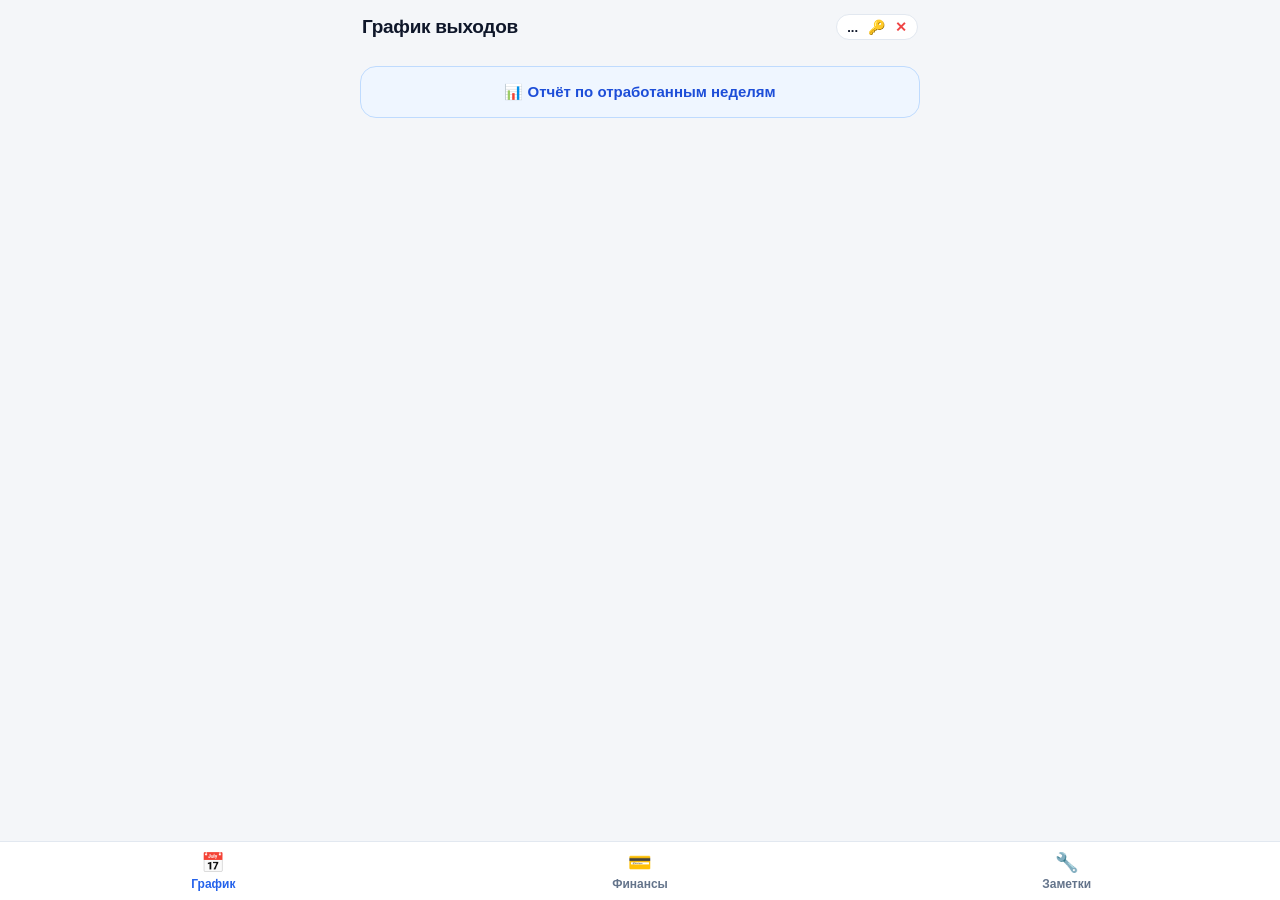
<file: index.html>
<!DOCTYPE html>
<html lang="ru">
  <head>
    <meta charset="UTF-8" />
    <meta
      name="viewport"
      content="width=device-width, initial-scale=1.0, maximum-scale=1.0, user-scalable=no"
    />
    <title>Смены и Касса</title>
    <link rel="manifest" href="manifest.json" />
    <link rel="stylesheet" href="css/base.css" />
    <link rel="stylesheet" href="css/schedule.css" />
    <link rel="stylesheet" href="css/cash.css" />
    <link rel="stylesheet" href="css/modals.css" />
    <link rel="stylesheet" href="css/notes.css" />
    <meta name="mobile-web-app-capable" content="yes" />
    <meta name="apple-mobile-web-app-capable" content="yes" />
    <meta
      name="apple-mobile-web-app-status-bar-style"
      content="black-translucent"
    />
    <link rel="icon" href="favicon.ico" sizes="any" />
    <link rel="apple-touch-icon" href="icon.png" />
  </head>
  <body>
    <div id="loader">Синхронизация...</div>

    <div class="container">
      <div class="topbar">
        <div class="app-title" id="page-title">График выходов</div>
        <div class="user-pill">
          <span id="user-info">...</span>
          <button
            class="logout-btn btn-pass"
            onclick="changePassword()"
            title="Сменить пароль"
          >
            🔑
          </button>
          <button class="logout-btn" onclick="logout()" title="Выйти">✕</button>
        </div>
      </div>

      <div id="slot-schedule"></div>

      <div id="tab-finance" class="tab-view hidden">
        <div class="seg-bar no-print" id="fin-switcher">
          <button
            class="seg-btn active"
            id="seg-cash"
            onclick="switchFinMode('cash')"
          >
            💵 Касса и боксы
          </button>
          <button
            class="seg-btn"
            id="seg-salary"
            onclick="switchFinMode('salary')"
          >
            💳 З/П
          </button>
        </div>
        <div id="slot-cash"></div>
        <div id="slot-salary"></div>
      </div>

      <div id="slot-admin"></div>
      <div id="slot-notes"></div>
    </div>

    <div id="slot-modals"></div>

    <nav class="bottom-nav">
      <button
        class="nav-item active"
        onclick="switchTab('schedule', 'График выходов', this)"
      >
        <span class="nav-ico">📅</span><span>График</span>
      </button>
      <button
        class="nav-item"
        id="nav-finance"
        onclick="switchTab('finance', 'Финансы и касса', this)"
      >
        <span class="nav-ico">💳</span><span>Финансы</span>
      </button>
      <button
        class="nav-item"
        onclick="switchTab('notes', 'Заметки по мойке', this)"
      >
        <span class="nav-ico">🔧</span><span>Заметки</span>
      </button>

      <button
        class="nav-item hidden"
        id="nav-logs"
        onclick="switchTab('logs', 'Журнал правок', this)"
      >
        <span class="nav-ico">🛡️</span><span>Журнал</span>
      </button>
      <button
        class="nav-item hidden"
        id="nav-perms"
        onclick="switchTab('perms', 'Права доступа', this)"
      >
        <span class="nav-ico">⚙️</span><span>Права</span>
      </button>
    </nav>

    <script src="config.js"></script>
    <script src="js/api.js"></script>
    <script src="js/schedule.js"></script>
    <script src="js/cash.js"></script>
    <script src="js/salary.js"></script>
    <script src="js/notes.js"></script>
    <script src="js/main.js"></script>
    <script>
      if ("serviceWorker" in navigator) {
        navigator.serviceWorker.register("./sw.js");
      }
    </script>
  </body>
</html>
</file>
<file: css/base.css>
:root {
  --bg: #f4f6f9;
  --card: #ffffff;
  --primary: #2563eb;
  --text: #0f172a;
  --muted: #64748b;
  --border: #e2e8f0;
}

* {
  box-sizing: border-box;
  -webkit-tap-highlight-color: transparent;
}

body {
  font-family: -apple-system, BlinkMacSystemFont, "Segoe UI", Roboto, sans-serif;
  background: var(--bg);
  margin: 0;
  padding: 12px 12px 84px 12px;
  color: var(--text);
}

.container {
  max-width: 560px;
  margin: 0 auto;
}

.hidden {
  display: none !important;
}

#loader {
  position: fixed;
  top: 12px;
  left: 50%;
  transform: translateX(-50%);
  background: var(--text);
  color: #fff;
  padding: 7px 14px;
  border-radius: 20px;
  font-size: 13px;
  font-weight: 600;
  z-index: 999;
  display: none;
}

/* Шапка и нижняя навигация */
.topbar {
  display: flex;
  justify-content: space-between;
  align-items: center;
  margin-bottom: 12px;
  padding: 2px;
}
.app-title {
  font-size: 19px;
  font-weight: 800;
  letter-spacing: -0.3px;
}
.user-pill {
  display: flex;
  align-items: center;
  gap: 6px;
  background: #fff;
  border: 1px solid var(--border);
  padding: 4px 10px;
  border-radius: 20px;
  font-size: 13px;
  font-weight: 600;
}
.logout-btn {
  color: #ef4444;
  cursor: pointer;
  font-weight: 700;
  border: none;
  background: none;
  padding: 0 0 0 4px;
  font-size: 14px;
}
.logout-btn.btn-pass,
.logout-btn.btn-link-blue {
  color: var(--primary);
}
.logout-btn.btn-link-blue {
  font-size: 13px;
  padding: 6px 10px;
}

.bottom-nav {
  position: fixed;
  bottom: 0;
  left: 0;
  right: 0;
  background: rgba(255, 255, 255, 0.96);
  backdrop-filter: blur(10px);
  border-top: 1px solid var(--border);
  display: flex;
  padding: 8px 0 calc(8px + env(safe-area-inset-bottom)) 0;
  z-index: 100;
}
.nav-item {
  flex: 1;
  border: none;
  background: none;
  display: flex;
  flex-direction: column;
  align-items: center;
  gap: 3px;
  color: var(--muted);
  font-size: 12px;
  font-weight: 600;
  cursor: pointer;
}
.nav-item.active {
  color: var(--primary);
}
.nav-ico {
  font-size: 19px;
}

/* Унифицированные панели и шапки */
.panel {
  background: var(--card);
  border-radius: 14px;
  padding: 14px;
  margin-bottom: 12px;
  border: 1px solid var(--border);
  box-shadow: 0 1px 3px rgba(15, 23, 42, 0.04);
  grid-column: 1 / -1;
}
.panel h3,
.panel-title {
  margin: 0 0 10px 0;
  font-size: 16px;
  font-weight: 700;
  color: var(--text);
}
.panel-title {
  margin-bottom: 0;
}
.panel-head {
  display: flex;
  justify-content: space-between;
  align-items: center;
  margin-bottom: 10px;
}
.panel-head.panel-head-sm {
  margin-bottom: 8px;
}
.panel-head.panel-head-lg {
  margin-bottom: 12px;
}
.panel-hint,
.field-label,
.muted-caption {
  font-size: 12px;
  color: var(--muted);
  margin-bottom: 8px;
}
.field-label {
  font-size: 13px;
  margin-bottom: 6px;
}
.muted-caption {
  margin-bottom: 0;
}

/* Унифицированные строки списков и балансов */
.emp-bal {
  display: flex;
  justify-content: space-between;
  align-items: center;
  padding: 10px 0;
  border-bottom: 1px solid #f1f5f9;
}
.emp-bal:last-child {
  border-bottom: none;
  padding-bottom: 0;
}
.emp-bal.bal-sm {
  padding: 6px 0;
}
.emp-bal.bal-sub,
.emp-bal.bal-sub-clean {
  border-top: 1px solid #cbd5e1;
  padding-top: 8px;
}
.emp-bal.bal-sub {
  margin-top: 4px;
}
.emp-bal.bal-total,
.emp-bal.bal-total-sm {
  border-top: 2px solid #cbd5e1;
  padding-top: 10px;
}
.emp-bal.bal-total-sm {
  padding-top: 8px;
}
.emp-name {
  font-size: 15px;
  font-weight: 600;
}
.emp-name.name-sm {
  font-size: 14px;
}
.debt-val {
  font-size: 16px;
  font-weight: 800;
  color: #dc2626;
}
.debt-val.ok {
  color: #16a34a;
}

.log-row {
  padding: 8px 0;
  border-bottom: 1px solid #f1f5f9;
  font-size: 13px;
  line-height: 1.4;
}
.log-meta {
  font-size: 11px;
  color: var(--muted);
  font-weight: 600;
}

/* Унифицированные поля и кнопки */
.field {
  width: 100%;
  padding: 11px;
  margin-bottom: 10px;
  border: 1px solid #cbd5e1;
  border-radius: 12px;
  font-size: 16px;
  background: #f8fafc;
}
.field.field-inline {
  margin-bottom: 0;
  flex: 1;
}
.field.field-sm,
.field.field-fact {
  margin-bottom: 8px;
}
.field.field-fact {
  font-weight: 800;
}

.mini-select {
  padding: 6px 10px;
  border: 1px solid #cbd5e1;
  border-radius: 10px;
  font-size: 13px;
  font-weight: 700;
  background: #f8fafc;
  color: var(--text);
}

.btn-primary {
  width: 100%;
  padding: 14px;
  border: none;
  border-radius: 16px;
  background: #16a34a;
  color: #fff;
  font-size: 16px;
  font-weight: 700;
  cursor: pointer;
  box-shadow: 0 2px 6px rgba(22, 163, 74, 0.2);
  transition: transform 0.1s;
}
.btn-primary:active {
  transform: scale(0.98);
}
.btn-primary.btn-inline {
  width: auto;
  padding: 10px 18px;
}
.btn-primary.btn-blue {
  background: var(--primary);
}

.rep-grid {
  display: flex;
  justify-content: center;
  gap: 12px;
  margin-top: 8px;
}
.rep-grid.grid-flush {
  margin-top: 0;
}
.btn-outline {
  flex: 1;
  max-width: 210px;
  padding: 16px 14px;
  border: 1.5px solid #bfdbfe;
  border-radius: 16px;
  background: #eff6ff;
  color: #1d4ed8;
  font-size: 15px;
  font-weight: 700;
  display: flex;
  align-items: center;
  justify-content: center;
  gap: 8px;
  cursor: pointer;
}
.btn-full {
  width: 100%;
  max-width: 100%;
}
.btn-primary.btn-compact,
.btn-outline.btn-compact {
  font-size: 14px;
  padding: 12px;
}

.rep-toolbar {
  display: flex;
  justify-content: center;
  gap: 12px;
  margin-bottom: 14px;
}
.btn-back,
.btn-print {
  flex: 1;
  max-width: 190px;
  border: none;
  padding: 14px 16px;
  border-radius: 16px;
  font-size: 15px;
  font-weight: 700;
  display: flex;
  align-items: center;
  justify-content: center;
  gap: 8px;
  cursor: pointer;
}
.btn-back {
  background: #e2e8f0;
  color: var(--text);
}
.btn-print {
  background: var(--primary);
  color: #fff;
}
.btn-print.btn-icon {
  padding: 6px 10px;
  font-size: 13px;
}

/* Унифицированные таблицы отчётов */
.table-wrap {
  overflow-x: auto;
  -webkit-overflow-scrolling: touch;
}
.rep-table {
  width: 100%;
  border-collapse: collapse;
  font-size: 13px;
  text-align: left;
}
.rep-table th {
  background: #f8fafc;
  color: var(--muted);
  font-weight: 700;
  padding: 7px 6px;
  border-bottom: 1px solid var(--border);
}
.rep-table td {
  padding: 8px 6px;
  border-bottom: 1px solid #f1f5f9;
}

/* Общие утилиты раскладки и текста */
.inline-row {
  display: flex;
  gap: 8px;
  margin-bottom: 12px;
}
.inline-row.inline-row-sm {
  margin-bottom: 10px;
}
.toolbar-inline {
  display: flex;
  gap: 6px;
  align-items: center;
}
.stack-col {
  display: flex;
  flex-direction: column;
  gap: 10px;
}
.flex-1 {
  flex: 1;
}
.btn-mt {
  margin-top: 12px;
}
.empty-msg {
  color: var(--muted);
  font-size: 14px;
}

.txt-sm {
  font-size: 14px;
}
.txt-md {
  font-size: 15px;
}
.txt-lg {
  font-size: 16px;
}
.txt-xl {
  font-size: 18px;
}
.txt-muted {
  color: var(--muted);
}
.txt-slate {
  color: #475569;
}
.txt-red {
  color: #dc2626;
}
.txt-green {
  color: #15803d;
}
.txt-blue {
  color: var(--primary);
}
.fw-700 {
  font-weight: 700;
}
.fw-800 {
  font-weight: 800;
}

/* Печать */
@media print {
  body {
    background: #fff;
    padding: 0;
  }
  .topbar,
  .bottom-nav,
  .no-print,
  #loader {
    display: none !important;
  }
  .container {
    max-width: 100%;
    margin: 0;
  }
  .panel {
    border: none;
    box-shadow: none;
    padding: 0;
  }
  .rep-table th,
  .rep-table td {
    border: 1px solid #333;
    padding: 6px 8px;
    color: #000;
    font-size: 13px;
  }
}
/* ==========================================================================
   УНИФИЦИРОВАННЫЕ СТИЛИ (НОВАЯ ЕДИНАЯ СИСТЕМА КЛАССОВ .u-*)
   Старые классы выше не удаляем — переводим модули на .u-* постепенно.
   ========================================================================== */

/* 1. Раскладка и сетки */
.u-between {
  display: flex;
  justify-content: space-between;
  align-items: center;
  gap: 8px;
}
.u-row {
  display: flex;
  align-items: center;
  gap: 8px;
}
.u-col {
  display: flex;
  flex-direction: column;
  gap: 8px;
}
.u-grow {
  flex: 1;
}
.u-mb-sm {
  margin-bottom: 8px;
}
.u-mb-md {
  margin-bottom: 12px;
}
.u-mt-md {
  margin-top: 12px;
}

/* 2. Строки списков, балансов и разделители */
.u-item {
  display: flex;
  justify-content: space-between;
  align-items: center;
  padding: 10px 0;
  border-bottom: 1px solid #f1f5f9;
}
.u-item:last-child {
  border-bottom: none;
  padding-bottom: 0;
}
.u-item--compact {
  padding: 6px 0;
}
.u-item--sub {
  border-top: 1px solid #cbd5e1;
  padding-top: 8px;
}
.u-item--total {
  border-top: 2px solid #cbd5e1;
  padding-top: 10px;
}
.u-dashed {
  margin-top: 10px;
  padding-top: 8px;
  border-top: 1px dashed #cbd5e1;
  font-size: 12px;
  color: #475569;
}

/* 3. Унифицированные поля ввода и селекты */
.u-input {
  width: 100%;
  padding: 11px;
  border: 1px solid #cbd5e1;
  border-radius: 12px;
  font-size: 16px;
  background: #f8fafc;
  color: var(--text);
}
.u-input--sm {
  width: auto;
  padding: 6px 10px;
  border-radius: 10px;
  font-size: 13px;
  font-weight: 700;
}

/* 4. Унифицированные кнопки */
.u-btn {
  display: inline-flex;
  align-items: center;
  justify-content: center;
  gap: 8px;
  padding: 14px 16px;
  border: none;
  border-radius: 16px;
  font-size: 15px;
  font-weight: 700;
  cursor: pointer;
  transition: transform 0.1s;
}
.u-btn:active {
  transform: scale(0.98);
}
.u-btn--full {
  width: 100%;
}
.u-btn--sm {
  padding: 8px 12px;
  border-radius: 10px;
  font-size: 13px;
}
.u-btn--green {
  background: #16a34a;
  color: #fff;
  box-shadow: 0 2px 6px rgba(22, 163, 74, 0.2);
}
.u-btn--blue {
  background: var(--primary);
  color: #fff;
}
.u-btn--soft {
  background: #eff6ff;
  color: #1d4ed8;
  border: 1.5px solid #bfdbfe;
}
.u-btn--gray {
  background: #e2e8f0;
  color: var(--text);
}

/* 5. Типографика и акценты */
.u-title {
  margin: 0;
  font-size: 16px;
  font-weight: 700;
  color: var(--text);
}
.u-hint {
  font-size: 12px;
  color: var(--muted);
}
.u-bold {
  font-weight: 700;
}
.u-heavy {
  font-weight: 800;
}
.u-muted {
  color: var(--muted);
}
.u-red {
  color: #dc2626;
}
.u-green {
  color: #15803d;
}
.u-blue {
  color: var(--primary);
}
</file>
<file: css/schedule.css>
/* Модуль: График выходов */
#tab-schedule,
.schedule-grid {
  display: grid;
  grid-template-columns: 1fr 1fr;
  gap: 8px;
}

.grid-span-all {
  grid-column: 1 / -1;
}

.shift-card {
  background: var(--card);
  border-radius: 12px;
  padding: 10px;
  box-shadow: 0 1px 3px rgba(15, 23, 42, 0.05);
  border: 1px solid var(--border);
  display: flex;
  flex-direction: column;
  justify-content: space-between;
  gap: 7px;
}
.shift-card.today {
  border: 2px solid var(--primary);
  background: #eff6ff;
}
.shift-card.is-off {
  opacity: 0.65;
  background: #f8fafc;
}

.date-head {
  display: flex;
  justify-content: space-between;
  align-items: center;
  border-bottom: 1px solid #f1f5f9;
  padding-bottom: 5px;
}
.date-main {
  font-size: 14px;
  font-weight: 800;
  color: var(--text);
}
.date-dow {
  font-size: 12px;
  font-weight: 700;
  color: var(--muted);
}
.today-dot {
  width: 8px;
  height: 8px;
  background: var(--primary);
  border-radius: 50%;
  display: inline-block;
  margin-right: 4px;
}

.controls-box {
  display: flex;
  flex-direction: column;
  gap: 5px;
  width: 100%;
}
select.clean-select,
select.st-select {
  width: 100%;
  appearance: none;
  border-radius: 8px;
  padding: 6px 8px;
  font-size: 13px;
  font-weight: 700;
  text-align: center;
  cursor: pointer;
}
select.clean-select {
  background: #f8fafc;
  border: 1px solid #cbd5e1;
  color: var(--text);
}
select.st-select {
  border: none;
  font-size: 12px;
  padding: 5px;
}

.st-plan {
  background: #dbeafe;
  color: #1d4ed8;
}
.st-done {
  background: #dcfce7;
  color: #15803d;
}
.st-off {
  background: #fee2e2;
  color: #b91c1c;
}
.badge-view {
  padding: 5px 6px;
  border-radius: 8px;
  font-size: 12px;
  font-weight: 700;
  text-align: center;
}
</file>
<file: css/cash.css>
/* Модуль: Касса, отправки и матрица сборов */
.seg-bar {
  display: flex;
  background: #e2e8f0;
  padding: 4px;
  border-radius: 14px;
  margin-bottom: 12px;
  gap: 4px;
}
.seg-btn {
  flex: 1;
  border: none;
  background: none;
  padding: 10px;
  border-radius: 11px;
  font-size: 14px;
  font-weight: 700;
  color: var(--muted);
  cursor: pointer;
}
.seg-btn.active {
  background: #fff;
  color: var(--primary);
  box-shadow: 0 1px 3px rgba(0, 0, 0, 0.08);
}

.chk-row {
  display: flex;
  align-items: center;
  gap: 8px;
  margin-top: 6px;
  cursor: pointer;
}
.comp-chk {
  width: 18px;
  height: 18px;
}

.disp-row {
  cursor: pointer;
  padding: 10px 6px;
}
.disp-note {
  margin-top: 8px;
  font-size: 13px;
  color: #475569;
}

.rep-table.matrix-table {
  font-size: 12px;
  text-align: center;
}
.rep-table.matrix-table th:first-child,
.rep-table.matrix-table td:first-child {
  text-align: left;
}
.matrix-month td {
  background: #eff6ff;
  color: #1e3a8a;
  font-weight: 800;
  padding: 8px 6px;
  font-size: 13px;
}
.matrix-day {
  cursor: pointer;
}
.matrix-date-link {
  color: var(--primary);
  text-decoration: underline;
}
.matrix-subtot td {
  background: #f1f5f9;
  font-weight: 800;
  color: var(--text);
}
.matrix-grandtot td {
  background: #dcfce7;
  font-weight: 800;
  color: #14532d;
  border-top: 2px solid #94a3b8;
}
</file>
<file: css/modals.css>
/* Модуль: Модальные окна и калькулятор купюр */
.modal-overlay {
  position: fixed;
  inset: 0;
  background: rgba(15, 23, 42, 0.65);
  z-index: 500;
  display: flex;
  align-items: center;
  justify-content: center;
  padding: 8px;
}
.modal-window {
  background: #fff;
  width: 98vw;
  max-width: 1160px;
  height: 94vh;
  max-height: 94vh;
  border-radius: 18px;
  display: flex;
  flex-direction: column;
  overflow: hidden;
  box-shadow: 0 15px 35px rgba(0, 0, 0, 0.25);
}
#exp-modal .modal-window,
.modal-window.modal-compact {
  height: auto;
  max-width: 500px;
}

.modal-head {
  display: flex;
  justify-content: space-between;
  align-items: center;
  padding: 14px 18px;
  border-bottom: 1px solid var(--border);
  background: #f8fafc;
}
.modal-title {
  font-weight: 800;
  font-size: 17px;
}
.modal-date-mt {
  margin-top: 4px;
}
.modal-close {
  font-size: 22px;
  padding: 4px 8px;
}

.modal-body {
  padding: 12px;
  overflow: auto;
  flex: 1;
  display: flex;
  flex-direction: column;
  justify-content: center;
}
#exp-modal .modal-body,
.modal-body.modal-body-scroll {
  display: block;
  padding: 14px;
}
.modal-hint {
  font-size: 12px;
  color: var(--muted);
  margin-bottom: 10px;
}

.modal-foot {
  padding: 14px 18px;
  border-top: 1px solid var(--border);
  background: #f8fafc;
}
.modal-foot .btn-primary {
  max-width: 360px;
  margin: 0 auto;
  display: block;
}

/* Таблица калькулятора купюр */
.calc-table {
  width: 100%;
  border-collapse: collapse;
  font-size: 14px;
  min-width: 560px;
}
.calc-table th {
  background: #eff6ff;
  color: #1e3a8a;
  font-weight: 800;
  padding: 10px 6px;
  border: 1px solid #cbd5e1;
  text-align: center;
  font-size: 14px;
}
.calc-table td {
  border: 1px solid #cbd5e1;
  padding: 6px 4px;
  text-align: center;
}
.calc-table td.box-col {
  font-weight: 800;
  text-align: left;
  padding-left: 12px;
  background: #f8fafc;
  position: sticky;
  left: 0;
  z-index: 2;
  min-width: 95px;
  font-size: 14px;
}
.box-col.bg-money {
  background: #dcfce7;
}
.box-col.bg-bills {
  background: #fef9c3;
}

.calc-input {
  width: 100%;
  min-width: 52px;
  padding: 10px 4px;
  border: 1.5px solid #cbd5e1;
  border-radius: 8px;
  text-align: center;
  font-size: 16px;
  font-weight: 700;
  background: #fff;
}
.calc-input:focus {
  border-color: var(--primary);
  outline: none;
  background: #eff6ff;
  box-shadow: 0 0 0 3px rgba(37, 99, 235, 0.15);
}
.row-sum {
  font-weight: 800;
  color: var(--text);
  background: #f1f5f9;
  min-width: 78px;
  font-size: 15px;
}
.tot-money td {
  background: #dcfce7;
  color: #14532d;
  font-weight: 800;
  padding: 10px 6px;
  font-size: 15px;
}
.tot-bills td {
  background: #fef9c3;
  color: #713f12;
  font-weight: 700;
  padding: 9px 6px;
  font-size: 14px;
}

/* Строки шаблона расписания (Пн–Вс) */
.tpl-row {
  display: flex;
  align-items: center;
  gap: 8px;
  padding: 6px 0;
  border-bottom: 1px solid #f1f5f9;
}
.tpl-day {
  width: 34px;
  font-weight: 800;
  font-size: 14px;
}
.tpl-emp {
  flex: 1;
  margin-bottom: 0;
  padding: 8px;
  font-size: 14px;
}
.tpl-rate {
  width: 86px;
  margin-bottom: 0;
  padding: 8px;
  font-size: 14px;
  text-align: center;
}

@media (min-width: 768px) {
  .modal-overlay {
    padding: 20px;
  }
  .modal-head {
    padding: 18px 24px;
  }
  .modal-body {
    padding: 20px 24px;
  }
  .calc-table {
    font-size: 16px;
  }
  .calc-table th {
    padding: 14px 10px;
    font-size: 16px;
  }
  .calc-table td {
    padding: 10px 8px;
  }
  .calc-table td.box-col {
    min-width: 130px;
    font-size: 16px;
    padding-left: 16px;
  }
  .calc-input {
    padding: 12px 6px;
    font-size: 18px;
    border-radius: 10px;
  }
  .row-sum {
    min-width: 110px;
    font-size: 17px;
  }
  .tot-money td {
    padding: 14px 10px;
    font-size: 17px;
  }
  .tot-bills td {
    padding: 12px 10px;
    font-size: 15px;
  }
}
</file>
<file: css/notes.css>
/* Модуль: Заметки по мойке */
.filter-stack {
  display: flex;
  flex-direction: column;
  gap: 8px;
  margin-bottom: 12px;
}
.filter-row {
  display: flex;
  gap: 8px;
}
.filter-row.filter-row-center {
  align-items: center;
}
</file>
